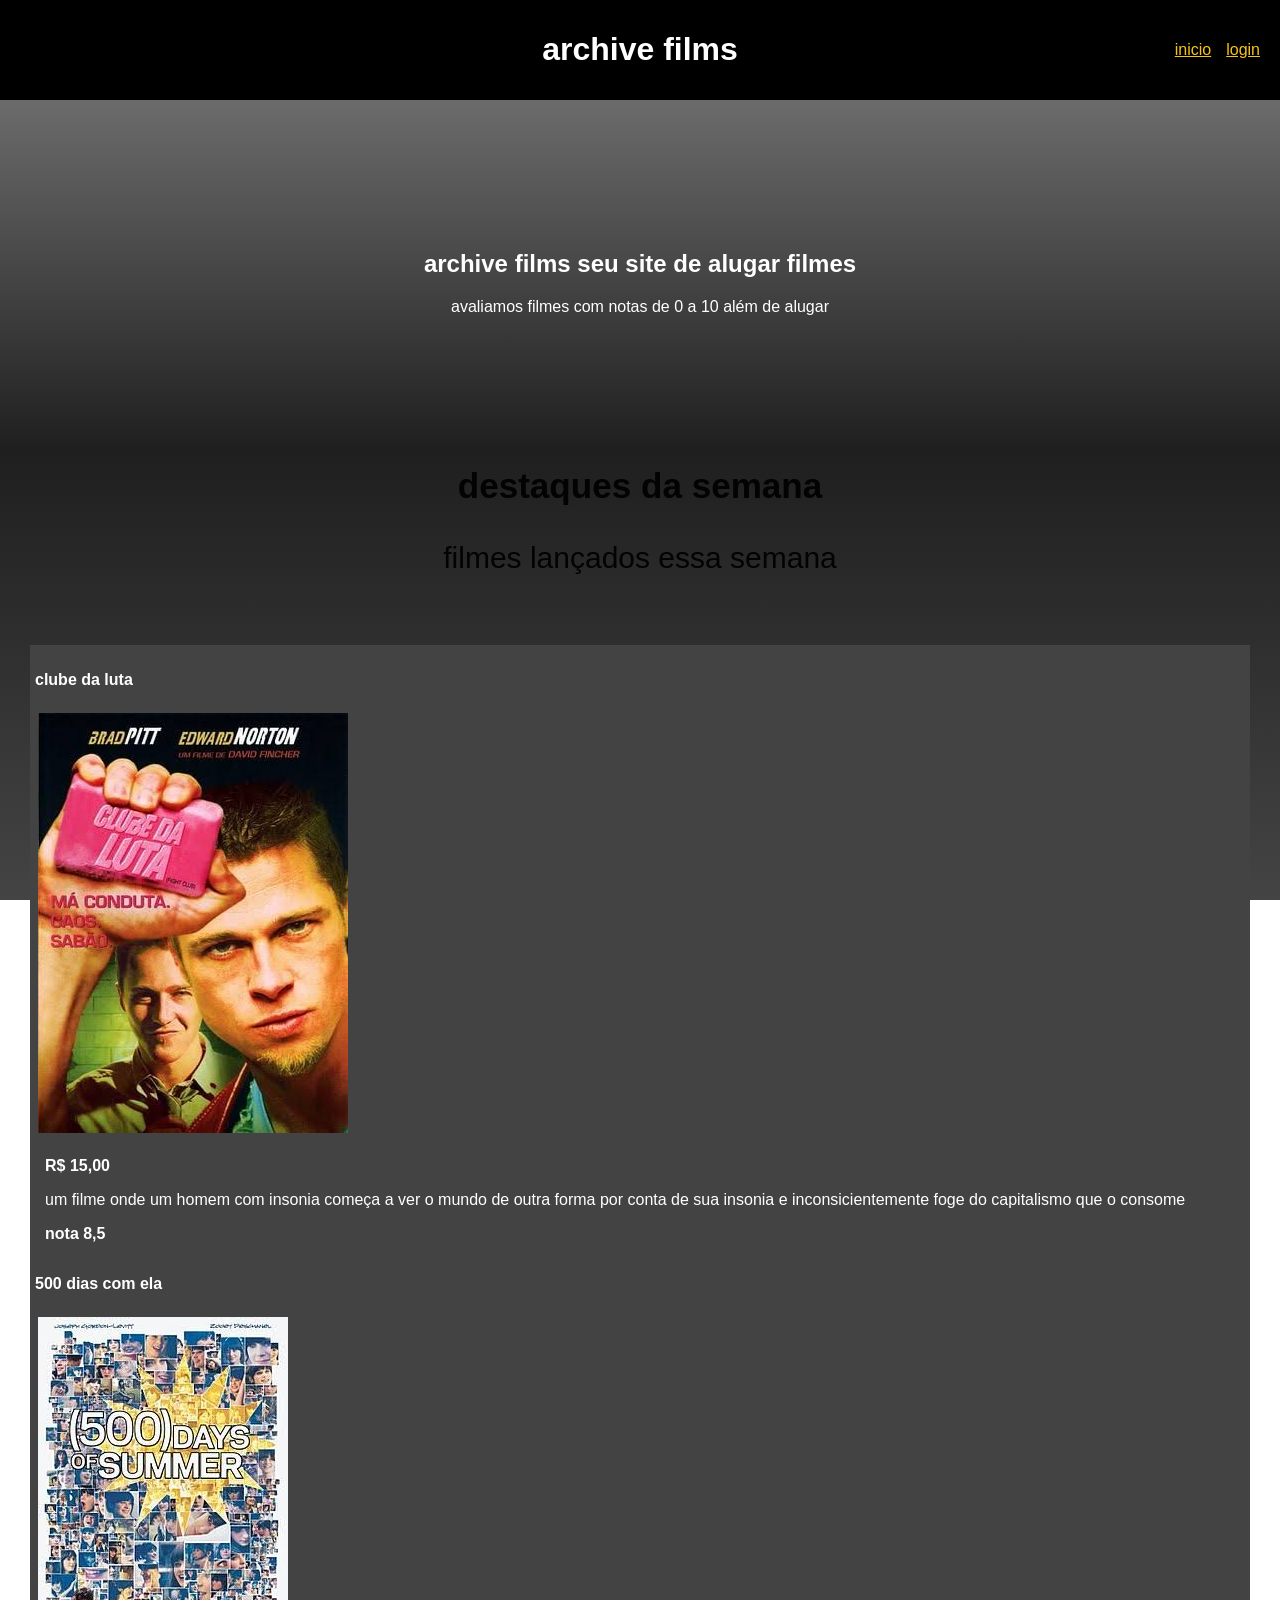
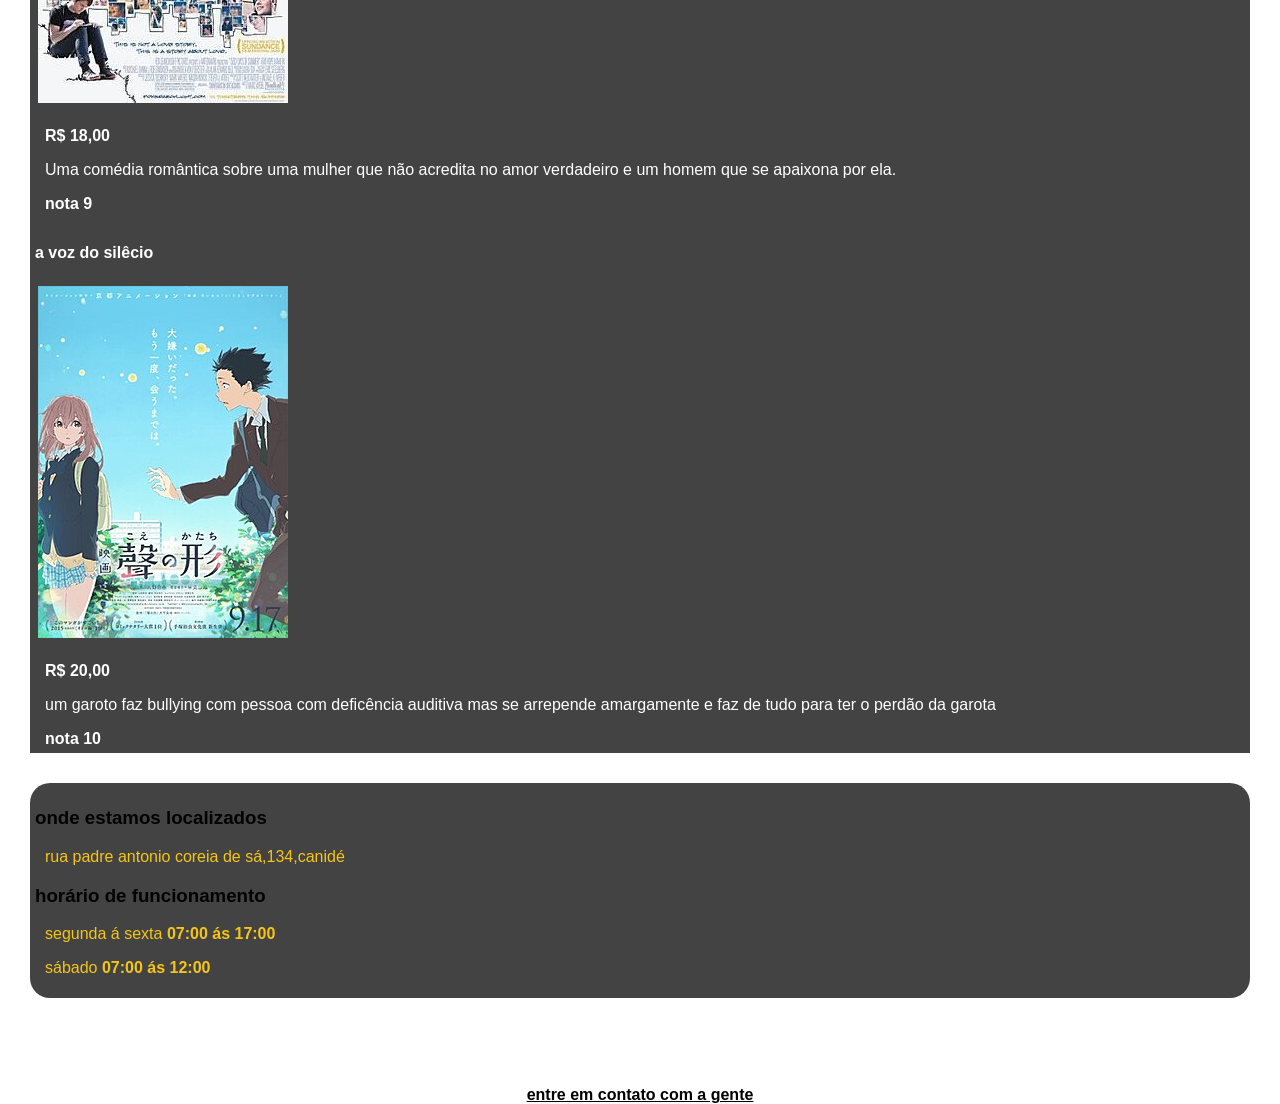
<file: projeto/html/index.html>
<!DOCTYPE html>
<html lang="pt-br">
<head>
    <meta charset="UTF-8">
    <meta name="viewport" content="width=device-width, initial-scale=1.0">
    <title>archive films</title>
    <link rel="stylesheet" href="../css/style.css">
</head>
<body>
    <header class="cabeçalho-principal">
    <div class="container">
        <div class="logo">
            <h1>archive films</h1>
        </div>
        <nav>
            <a href="index.html" style="color: #F5C518;">inicio</a>
            <a href="index.html" style="color: #F5C518;">login</a>
        </nav>
    </div> 
    </header>
    <main class="conteudo">
        <section class="secao-banner">
            <h2>archive films seu site de alugar filmes</h2>
            <p>avaliamos filmes com notas de 0 a 10 além de alugar</p>
        </section>
        <section class="secao-catalogo">
            <div class="titulo-catalogo">
                <h3>destaques da semana</h3>
                <p>filmes lançados essa semana</p>
            </div>
            <div class="grade">
                <article class="card">
                    <h4>clube da luta</h4>
                    <img src="../imagens/images.jpg" alt="fight club" class="fotos">
                    <div class="dados-itens">
                        <span class="etiqueta">
                            <strong>R$ 15,00</strong>
                        </span>
                        <p>um filme onde um homem com insonia começa a ver o mundo de outra forma por conta de sua insonia e inconsicientemente foge do capitalismo que o consome </p>
                        <strong>nota 8,5</strong>
                    </div>
                </article>
                <article class="card">
                    <h4>500 dias com ela</h4>
                    <img src="../imagens/500dias.jpg" alt="500 dias" class="fotos">
                    <div class="dados-itens">
                        <span class="etiqueta">
                            <strong>R$ 18,00</strong>
                        </span>
                        <p>Uma comédia romântica sobre uma mulher que não acredita no amor verdadeiro e um homem que se apaixona por ela.</p>
                        <strong>nota 9</strong>
                    </div>
                </article>
                <article class="card">
                    <h4>a voz do silêcio </h4>
                    <img src="../imagens/Koe-no-Katachi-poster-film.jpg" alt="a voz do silencio" class="fotos">
                    <div class="dados-itens">
                        <span class="etiqueta">
                            <strong>R$ 20,00 </strong>
                        </span>
                        <p>um garoto faz bullying com pessoa com deficência auditiva mas se arrepende amargamente e faz de tudo para ter o perdão da garota </p>
                        <strong>nota 10</strong>
                    </div>
                </article>
            </div>
        </section>
        <section class="secao-info">
            <h3>onde estamos localizados</h3>
            <div class="bloco">
                <p>rua padre antonio coreia de sá,134,canidé</p>
            </div>
            <h3 class="titulo-secao">horário de funcionamento</h3>
            <div class="bloco">
                <p>segunda á sexta <strong>07:00 ás 17:00</strong></p>
                <p>sábado <strong>07:00 ás 12:00</strong></p>
            </div>
        </section>
    </main>
    <footer class="rodape">
        <p>&copy;archivefilms</p>
        <p>desenvolvido por: ryan rodrigues</p>
        <a href="#"><strong>entre em contato com a gente</strong></a>
   </footer>
</body>
</html>
</file>
<file: projeto/css/style.css>
@charset "UTF-8";
body {
    background-image: linear-gradient(to bottom, rgb(129, 129, 129), #1f1f1f, #444444);
    background-attachment: fixed;
    color: #ffffff;
    font-family: sans-serif;
    margin: 0%;
}
.site{
    text-align: center;
}
.site > a:link{
    text-decoration: none;
}
.conteudo{
    border-radius: 40px;
}
a:link{
    color: rgb(0, 0, 0);
}*
a:visited{
    color:rgb(3, 3, 3);
}
a:hover{
    color: #F5C518;
}
.cabeçalho-principal{
    background-color: black;
}
.container {
    display: flex;
    position: relative; 
    align-items: center;
    padding: 10px 20px;
    margin-left: auto;
    margin-right: auto;
}
nav {
    position: absolute;
    right: 20px;
    display: flex;
    gap: 15px;
}
.logo{
    align-items: center;
    margin: 0 auto;
}
.secao-banner{
    margin: 150px;
    text-align: center;
}
.menu-navegacao{
    gap: 10px;
}
.link-login{
    color: #F5C518;
}
.secao-catalogo{
    margin: 10px;
}
.titulo-catalogo{
    text-align: center;
    margin-bottom: 70px;
    font-size: 30px;
    color: #030303;
}
.grade{
    max-width: 1240px;
    margin-left: auto;
    margin-right: auto;
    padding: 0 20px; 
    border-radius: 20px solid black;
    border-radius: 20px;
}
.fotos{
    margin: 3px;
    margin-bottom: 20px;
}
.card{
    background-color: rgb(68, 67, 67);
    padding: 5px; 
    border-radius: 20px solid #ccc;
}
.dados-itens{
    padding-left: 10px;
}
.secao-info{
    background-color: rgb(68, 67, 67);
    margin: 30px;
    margin-bottom: 20px;
    padding: 5px;
    color:rgb(3, 3, 3);
    border-radius: 20px;
}
.bloco{
    color: #F5C518;
    padding-left: 10px;
}
.rodape{
    text-align: center;
}
</file>
